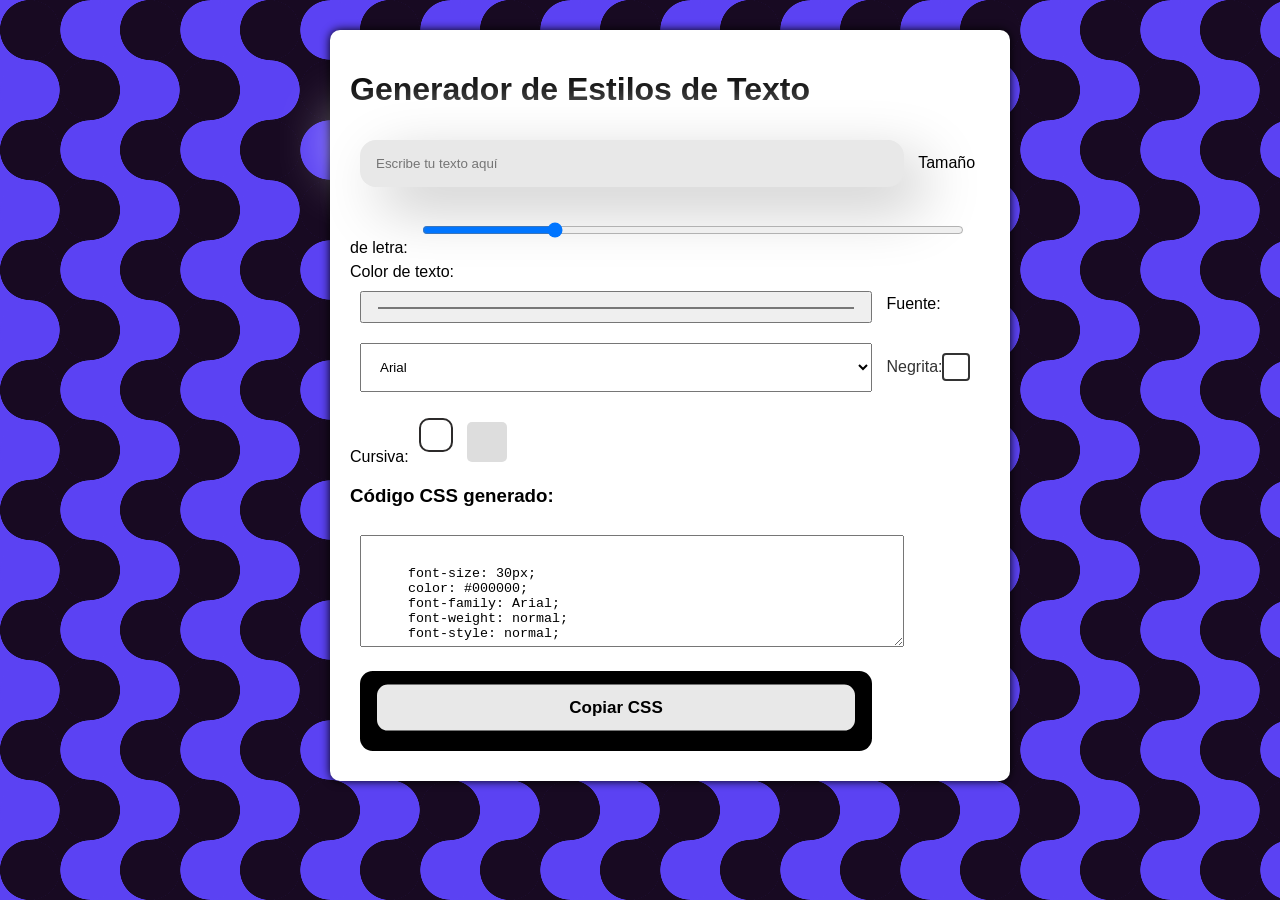
<file: estilos de textos/index.html>
<!DOCTYPE html>
<html lang="es">
<head>
    <meta charset="UTF-8">
    <meta name="viewport" content="width=device-width, initial-scale=1.0">
    <title>StyleText</title>
    <link rel="stylesheet" href="styler.css">
</head>
<body>
 
    <div class="container">
        <h1>Generador de Estilos de Texto</h1>
        
        <label for="inputText"></label>
        <input type="text" id="inputText" class="input" placeholder="Escribe tu texto aquí" >

        <label for="fontSize">Tamaño de letra:</label>
        <input type="range" id="fontSize" min="10" max="100" value="30">

        <label for="fontColor">Color de texto:</label>
        <input type="color" id="fontColor" value="#000000">

        <label for="fontFamily">Fuente:</label>
        <select id="fontFamily">
            <option value="Arial">Arial</option>
            <option value="Courier New">Courier New</option>
            <option value="Georgia">Georgia</option>
            <option value="Times New Roman">Times New Roman</option>
            <option value="Verdana">Verdana</option>
        </select>

        <label class="custom-checkbox">Negrita:
            <input name="dummy" type="checkbox" id="fontWeight">
            <span class="checkmark"></span>
          </label>
          

        <label for="fontStyle">
        Cursiva:<input type="checkbox" class="ui-checkbox" id="fontStyle">
        </label>

        <div id="preview">Texto de prueba</div>

        <h3>Código CSS generado:</h3>
        <textarea id="cssCode" readonly></textarea>

        <button id="button_top">
            <span class="button_top"> Copiar CSS </span>
          </button>
    </div>

    <script src="script.js"></script>
</body>
</html>
</file>
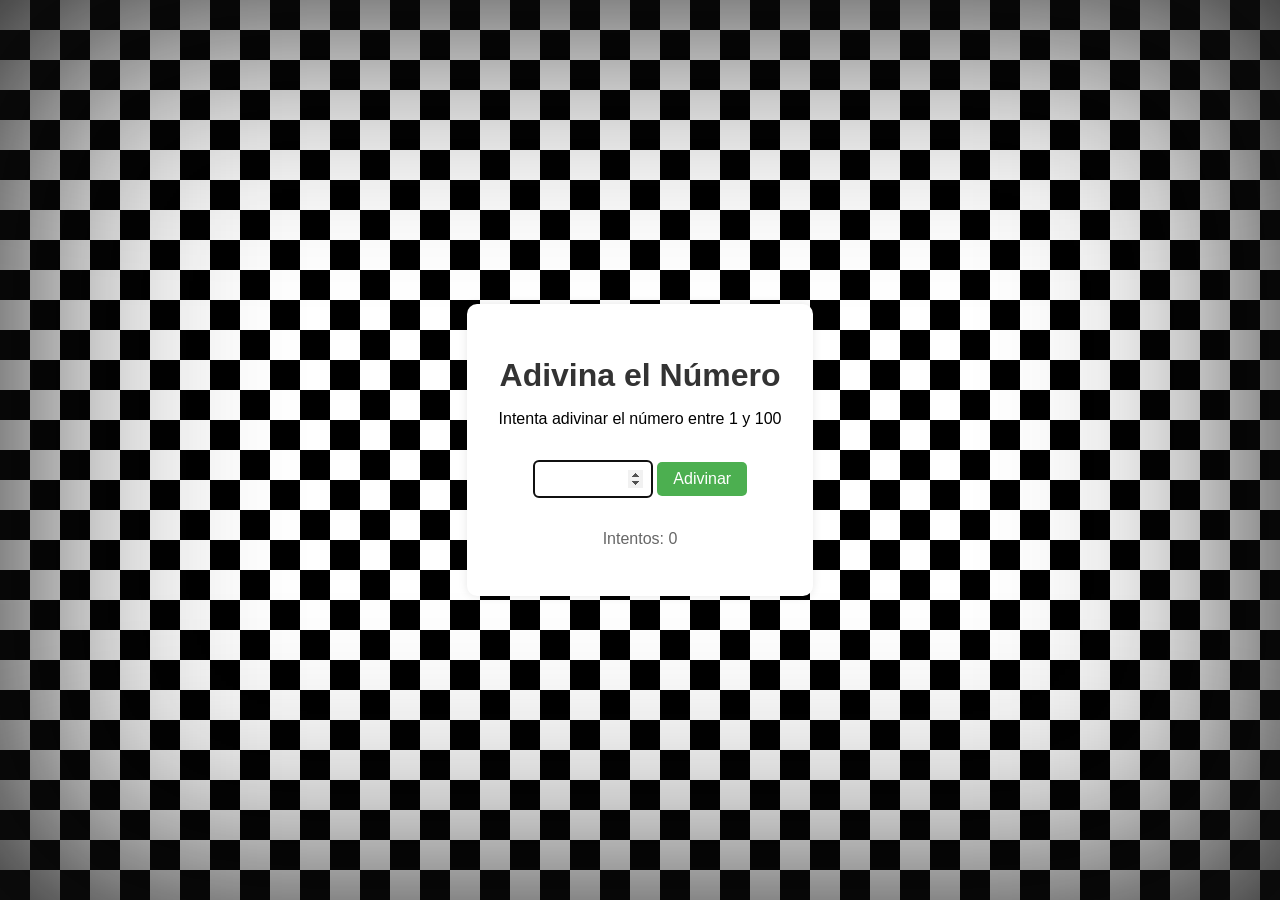
<file: numerito/index.html>
<!DOCTYPE html>
<html lang="es">
<head>
    <meta charset="UTF-8">
    <title>Adivina el Número</title>
    <link rel="stylesheet" href="styles.css">
</head>
<body>
    <div class="container">
        <h1>Adivina el Número</h1>
        <p>Intenta adivinar el número entre 1 y 100</p>
        <input type="number" id="numeroUsuario" min="1" max="100">
        <button id="botonAdivinar">Adivinar</button>
        <p id="mensaje"></p>
        <p id="intentos">Intentos: 0</p>
    </div>
    <script src="scipt.js"></script>
</body>
</html>
</file>
<file: estilos de textos/styler.css>
body {
    font-family: Arial, sans-serif;
    width: 100%;
  height: 100%;
  --s: 60px;
  --c1: #180a22;
  --c2: #5b42f3;
  --_g: radial-gradient(
    25% 25% at 25% 25%,
    var(--c1) 99%,
    rgba(0, 0, 0, 0) 101%
  );
  background: var(--_g) var(--s) var(--s) / calc(2 * var(--s))
      calc(2 * var(--s)),
    var(--_g) 0 0 / calc(2 * var(--s)) calc(2 * var(--s)),
    radial-gradient(50% 50%, var(--c2) 98%, rgba(0, 0, 0, 0)) 0 0 / var(--s)
      var(--s),
    repeating-conic-gradient(var(--c2) 0 50%, var(--c1) 0 100%)
      calc(0.5 * var(--s)) 0 / calc(2 * var(--s)) var(--s);

    text-align: left;
    padding: 20px;
    margin: 10px;
}
.container{
    background-color: white;
padding: 20px;
border-radius: 10px;
width: 50%;
margin:auto;
box-shadow: 0 0 10px #000000;

}

input, select, textarea {
    margin: 10px;
    padding: 15px;
    width: 80%;


}


#preview {
    margin-top: 20px;
    padding: 20px;
    font-size: 30px;
    background: #ddd;
    border-radius: 5px;
    display: inline-block;
}

textarea {
    height: 80px;
}
/* From Uiverse.io by Voxybuns */ 
button {
    /* Variables */
    --button_radius: 0.75em;
    --button_color: #e8e8e8;
    --button_outline_color: #000000;
    font-size: 17px;
    font-weight: bold;
    border: none;
    cursor: pointer;
    border-radius: var(--button_radius);
    background: var(--button_outline_color);
    margin: 10px;
    padding: 15px;
    width: 80%;
  }
  
  .button_top {
    display: block;
    box-sizing: border-box;
    border: 2px solid var(--button_outline_color);
    border-radius: var(--button_radius);
    padding: 0.75em 1.5em;
    background: var(--button_color);
    color: var(--button_outline_color);
    transform: translateY(-0.2em);
    transition: transform 0.1s ease;
  }
  
  button:hover .button_top {
    /* Pull the button upwards when hovered */
    transform: translateY(-0.33em);
  }
  
  button:active .button_top {
    /* Push the button downwards when pressed */
    transform: translateY(0);
  }

.custom-checkbox {
    display: inline-flex;
    align-items: center;
    cursor: pointer;
    user-select: none;
    font-size: 16px;
    color: #333;
    transition: color 0.3s;
  }
  
  .custom-checkbox input[type="checkbox"] {
    display: none;
  }
  
  .custom-checkbox .checkmark {
    width: 24px;
    height: 24px;
    border: 2px solid #333;
    border-radius: 4px;
    display: flex;
    align-items: center;
    justify-content: center;
    margin-right: 10px;
    transition: background-color 0.3s, border-color 0.3s, transform 0.3s;
    transform-style: preserve-3d;
  }
  
  .custom-checkbox .checkmark::before {
    content: "\2713";
    font-size: 16px;
    color: transparent;
    transition: color 0.3s, transform 0.3s;
  }
  
  .custom-checkbox input[type="checkbox"]:checked + .checkmark {
    background-color: #333;
    border-color: #333;
    transform: scale(1.1) rotateZ(360deg) rotateY(360deg);
  }
  
  .custom-checkbox input[type="checkbox"]:checked + .checkmark::before {
    color: #fff;
  }
  
  .custom-checkbox:hover {
    color: #666;
  }
  
  .custom-checkbox:hover .checkmark {
    border-color: #666;
    background-color: #f0f0f0;
    transform: scale(1.05);
  }
  
  .custom-checkbox input[type="checkbox"]:focus + .checkmark {
    box-shadow: 0 0 3px 2px rgba(0, 0, 0, 0.2);
    outline: none;
  }
  
  .custom-checkbox .checkmark,
  .custom-checkbox input[type="checkbox"]:checked + .checkmark {
    transition: background-color 1.3s, border-color 1.3s, color 1.3s, transform 0.3s;
  }

/* From Uiverse.io by Galahhad */ 
/* checkbox settings 👇 */

.ui-checkbox {
    --primary-color: #000000;
    --secondary-color: #fff;
    --primary-hover-color: #000000;
    /* checkbox */
    --checkbox-diameter: 15px;
    --checkbox-border-radius: 00.75em;
    --checkbox-border-color: #2c2a2a;
    --checkbox-border-width: 2px;
    --checkbox-border-style: solid;
    /* checkmark */
    --checkmark-size: 1.2;
    margin: 10px;
    padding: 15px;
    width: 80%;
    
  }
  
  .ui-checkbox, 
  .ui-checkbox *, 
  .ui-checkbox *::before, 
  .ui-checkbox *::after {
    -webkit-box-sizing: border-box;
    box-sizing: border-box;
  }
  
  .ui-checkbox {
    -webkit-appearance: none;
    -moz-appearance: none;
    appearance: none;
    width: var(--checkbox-diameter);
    height: var(--checkbox-diameter);
    border-radius: var(--checkbox-border-radius);
    background: var(--secondary-color);
    border: var(--checkbox-border-width) var(--checkbox-border-style) var(--checkbox-border-color);
    -webkit-transition: all 0.3s;
    -o-transition: all 0.3s;
    transition: all 0.3s;
    cursor: pointer;
    position: relative;
  }
  
  .ui-checkbox::after {
    content: "";
    position: absolute;
    top: 0;
    left: 0;
    right: 0;
    bottom: 0;
    -webkit-box-shadow: 0 0 0 calc(var(--checkbox-diameter) / 2.5) var(--primary-color);
    box-shadow: 0 0 0 calc(var(--checkbox-diameter) / 2.5) var(--primary-color);
    border-radius: inherit;
    opacity: 0;
    -webkit-transition: all 0.5s cubic-bezier(0.12, 0.4, 0.29, 1.46);
    -o-transition: all 0.5s cubic-bezier(0.12, 0.4, 0.29, 1.46);
    transition: all 0.5s cubic-bezier(0.12, 0.4, 0.29, 1.46);
  }
  
  .ui-checkbox::before {
    top: 40%;
    left: 50%;
    content: "";
    position: absolute;
    width: 4px;
    height: 7px;
    border-right: 2px solid var(--secondary-color);
    border-bottom: 2px solid var(--secondary-color);
    -webkit-transform: translate(-50%, -50%) rotate(45deg) scale(0);
    -ms-transform: translate(-50%, -50%) rotate(45deg) scale(0);
    transform: translate(-50%, -50%) rotate(45deg) scale(0);
    opacity: 0;
    -webkit-transition: all 0.1s cubic-bezier(0.71, -0.46, 0.88, 0.6),opacity 0.1s;
    -o-transition: all 0.1s cubic-bezier(0.71, -0.46, 0.88, 0.6),opacity 0.1s;
    transition: all 0.1s cubic-bezier(0.71, -0.46, 0.88, 0.6),opacity 0.1s;
  }
  
  /* actions */
  
  .ui-checkbox:hover {
    border-color: var(--primary-color);
  }
  
  .ui-checkbox:checked {
    background: var(--primary-color);
    border-color: transparent;
  }
  
  .ui-checkbox:checked::before {
    opacity: 1;
    -webkit-transform: translate(-50%, -50%) rotate(45deg) scale(var(--checkmark-size));
    -ms-transform: translate(-50%, -50%) rotate(45deg) scale(var(--checkmark-size));
    transform: translate(-50%, -50%) rotate(45deg) scale(var(--checkmark-size));
    -webkit-transition: all 0.2s cubic-bezier(0.12, 0.4, 0.29, 1.46) 0.1s;
    -o-transition: all 0.2s cubic-bezier(0.12, 0.4, 0.29, 1.46) 0.1s;
    transition: all 0.2s cubic-bezier(0.12, 0.4, 0.29, 1.46) 0.1s;
  }
  
  .ui-checkbox:active:not(:checked)::after {
    -webkit-transition: none;
    -o-transition: none;
    -webkit-box-shadow: none;
    box-shadow: none;
    transition: none;
    opacity: 1;
  }

  .input {
    border: none;
    padding: 1rem;
    border-radius: 1rem;
    background: #e8e8e8;
    box-shadow: 20px 20px 60px #c5c5c5,
           -20px -20px 60px #ffffff;
    transition: 0.3s;
   }
   
   .input:focus {
    outline-color: #e8e8e8;
    background: #e8e8e8;
    box-shadow: inset 20px 20px 60px #c5c5c5,
           inset -20px -20px 60px #ffffff;
    transition: 0.3s;
   }
</file>
<file: numerito/styles.css>
body{
    font-family: Arial, sans-serif;
    display: flex;
    flex-direction: column;
    align-items: center;
    justify-content: center;
    min-height: 100vh;
    margin: 0;
    width: 100%;
  height: 100%;
  --bg: linear-gradient(
      45deg,
      rgb(0, 0, 0) 25%,
      transparent 25%,
      transparent 75%,
      rgb(0, 0, 0) 75%,
      rgb(0, 0, 0)
    ),
    linear-gradient(
      45deg,
      rgb(0, 0, 0) 25%,
      white 25%,
      white 75%,
      rgb(0, 0, 0) 75%,
      rgb(0, 0, 0)
    );
  --bgsize: 60px 60px;
  --bgposition: 0 0, 30px 30px;
  background-color: white;
  background-image: var(--bg);
  background-size: var(--bgsize);
  background-position: var(--bgposition);
  position: relative;
  perspective: 1000px;
  transform-style: preserve-3d;
  overflow: hidden;
  box-shadow: inset 0px 0px 500px rgb(15, 15, 15);
}

body::before {
    width: 100%;
  height: 100%;
  --bg: linear-gradient(
      45deg,
      rgb(0, 0, 0) 25%,
      transparent 25%,
      transparent 75%,
      rgb(0, 0, 0) 75%,
      rgb(0, 0, 0)
    ),
    linear-gradient(
      45deg,
      rgb(0, 0, 0) 25%,
      white 25%,
      white 75%,
      rgb(0, 0, 0) 75%,
      rgb(0, 0, 0)
    );
  --bgsize: 60px 60px;
  --bgposition: 0 0, 30px 30px;
  background-color: white;
  background-image: var(--bg);
  background-size: var(--bgsize);
  background-position: var(--bgposition);
  position: relative;
  perspective: 1000px;
  transform-style: preserve-3d;
  overflow: hidden;
  box-shadow: inset 0px 0px 500px rgb(15, 15, 15);
}
.container{
    background-color: white;
    padding: 2rem;
    border-radius: 10px;
    box-shadow: 0 0 10px rgba(0,0,0,0.1);
    text-align: center;
}
h1 {
    color: #333;
    margin-bottom: 1rem;
}
input {
    padding: 0.5rem;
    font-size: 1rem;
    width: 100px;
    margin: 1rem 0;
    border: 2px solid #ddd;
    border-radius: 5px;
}

button {
    background-color: #4CAF50;
    color: white;
    border: none;
    padding: 0.5rem 1rem;
    font-size: 1rem;
    cursor: pointer;
    border-radius: 5px;
    transition: background-color 0.3s;
}

button:hover {
    background-color: #45a049;
}

#mensaje {
    margin-top: 1rem;
    font-weight: bold;
}

#intentos {
    color: #666;
    margin-top: 0.5rem;
}
</file>
